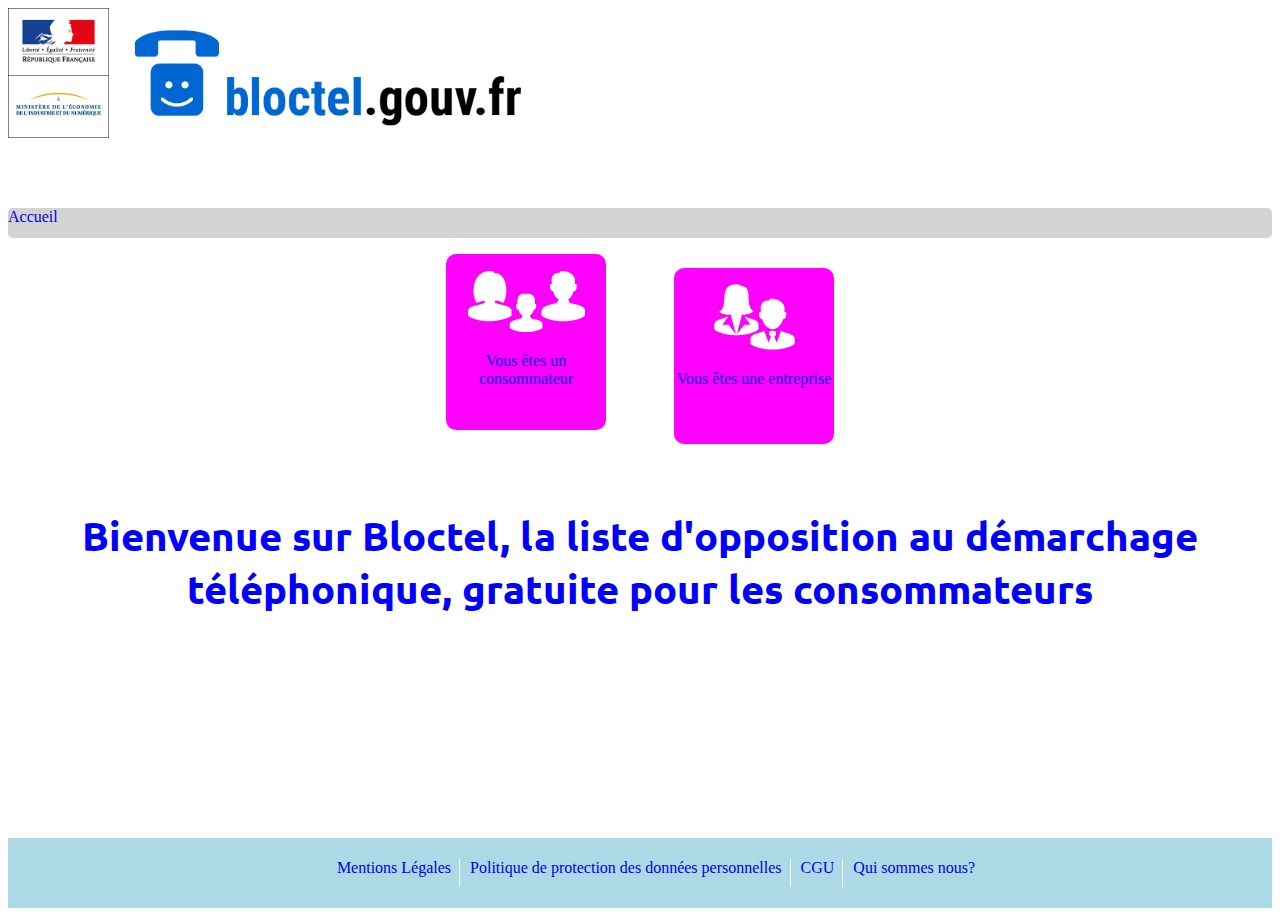
<file: index.html>
<!DOCTYPE html>
<html lang="en">

<head>
    <meta charset="UTF-8">
    <meta name="viewport" content="width=device-width, initial-scale=1.0">
    <meta http-equiv="X-UA-Compatible" content="ie=edge">
    <link rel="icon" type="image/png" href="favicon.png" />
    <link href="https://fonts.googleapis.com/css?family=Ubuntu" rel="stylesheet">
    <link href="style_2.css" rel="stylesheet">
    <title>Accueil-Bloctel</title>
</head>

<body>
    <header>
        <img src="ministere-economie.png" alt="ministere" />
        <img src="bloctel_logo.png" alt="logo" />
        <nav>
            <a href="#">Accueil</a>
        </nav>
    </header>
    <main>
        <section>
            <a href="#">
                <img src="famille_ico.png" alt="famille" />
                <p>Vous êtes un consommateur</p>
            </a>
            <a href="#">
                <img src="entreprise_ico.png" alt="snf" />
                <p>Vous êtes une entreprise</p>
            </a>
        </section>
        <h2>Bienvenue sur Bloctel, la liste d'opposition au démarchage téléphonique, gratuite pour les consommateurs</h2>
    </main>
    <footer>
        <ul>
            <li><a href="#">Mentions Légales  </a></li>
            <li><a href="#">Politique de protection des données personnelles  </a></li>
            <li><a href="#">CGU  </a></li>
            <li><a href="#">Qui sommes nous? </a></li>
        </ul>
    </footer>
</body>

</html>
</file>
<file: style_2.css>
@import url('https://fonts.googleapis.com/css?family=Ubuntu');
body {
    min-height: 100vh;
    display: flex;
    flex-direction: column;
}

header {
    height: 230px;
}

footer {
    text-decoration: none;
    height: 70px;
    background-color: lightblue;
    display: flex;
    flex-direction: center;
    justify-content: center;
}

main {
    background-color: white;
    flex-grow: 1;
    text-align: center;
}

ul {
    display: flex;
    flex-direction: row;
    list-style-type: none;
    text-decoration: none;
}

header img {
    height: 130px;
}

header nav {
    background-color: lightgray;
    height: 30px;
    margin-top: 4.1em;
    border-radius: 0.3em;
    text-decoration: none;
}

main h2 {
    color: blue;
    text-align: center;
    font-family: 'Ubuntu', sans-serif;
    font-size: 40px;
}

main src {
    background-color: blue;
}

main section a {
    background: fuchsia;
    display: inline-block;
    border-radius: 10px;
    height: 10em;
    width: 10em;
    margin: 2em;
    margin-top: 1em;
    text-align: center;
    padding-top: 1em;
    text-decoration: none;
}

footer li {
    margin: 5px;
    border-right: solid 1px white;
    padding-right: 0.5em;
    text-decoration: none;
}

ul :last-child {
    border: none;
    text-decoration: none;
}

a {
    text-decoration: none;
}
</file>
